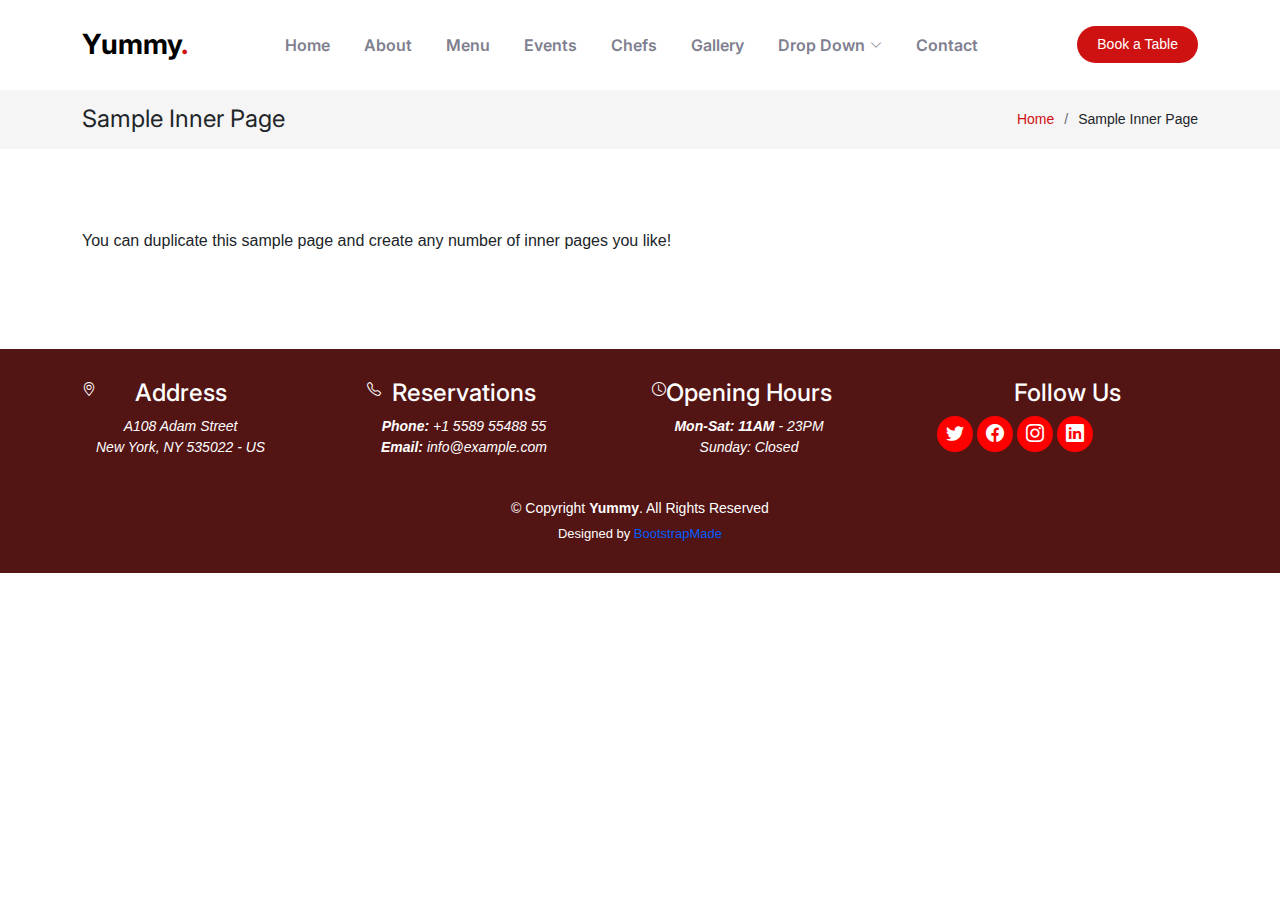
<file: sample-inner-page.html>
<!DOCTYPE html>
<html lang="en">

<head>
  <meta charset="utf-8">
  <meta content="width=device-width, initial-scale=1.0" name="viewport">

  <title>[Template] Sample Inner Page</title>
  <meta content="" name="description">
  <meta content="" name="keywords">

  <!-- Favicons -->
  <link href="assets/img/favicon.png" rel="icon">
  <link href="assets/img/apple-touch-icon.png" rel="apple-touch-icon">

  <!-- Google Fonts -->
  <link rel="preconnect" href="https://fonts.googleapis.com">
  <link rel="preconnect" href="https://fonts.gstatic.com" crossorigin>
  <link href="https://fonts.googleapis.com/css2?family=Open+Sans:ital,wght@0,300;0,400;0,500;0,600;0,700;1,300;1,400;1,600;1,700&family=Amatic+SC:ital,wght@0,300;0,400;0,500;0,600;0,700;1,300;1,400;1,500;1,600;1,700&family=Inter:ital,wght@0,300;0,400;0,500;0,600;0,700;1,300;1,400;1,500;1,600;1,700&display=swap" rel="stylesheet">

  <!-- Vendor CSS Files -->
  <link href="assets/vendor/bootstrap/css/bootstrap.min.css" rel="stylesheet">
  <link href="assets/vendor/bootstrap-icons/bootstrap-icons.css" rel="stylesheet">
  <link href="assets/vendor/aos/aos.css" rel="stylesheet">
  <link href="assets/vendor/glightbox/css/glightbox.min.css" rel="stylesheet">
  <link href="assets/vendor/swiper/swiper-bundle.min.css" rel="stylesheet">

  <!-- Template Main CSS File -->
  <link href="assets/css/main.css" rel="stylesheet">

  <!-- =======================================================
  * Template Name: Yummy
  * Template URL: https://bootstrapmade.com/yummy-bootstrap-restaurant-website-template/
  * Updated: Mar 17 2024 with Bootstrap v5.3.3
  * Author: BootstrapMade.com
  * License: https://bootstrapmade.com/license/
  ======================================================== -->
</head>

<body>

  <!-- ======= Header ======= -->
  <header id="header" class="header fixed-top d-flex align-items-center">
    <div class="container d-flex align-items-center justify-content-between">

      <a href="index.html" class="logo d-flex align-items-center me-auto me-lg-0">
        <!-- Uncomment the line below if you also wish to use an image logo -->
        <!-- <img src="assets/img/logo.png" alt=""> -->
        <h1>Yummy<span>.</span></h1>
      </a>

      <nav id="navbar" class="navbar">
        <ul>
          <li><a href="#hero">Home</a></li>
          <li><a href="#about">About</a></li>
          <li><a href="#menu">Menu</a></li>
          <li><a href="#events">Events</a></li>
          <li><a href="#chefs">Chefs</a></li>
          <li><a href="#gallery">Gallery</a></li>
          <li class="dropdown"><a href="#"><span>Drop Down</span> <i class="bi bi-chevron-down dropdown-indicator"></i></a>
            <ul>
              <li><a href="#">Drop Down 1</a></li>
              <li class="dropdown"><a href="#"><span>Deep Drop Down</span> <i class="bi bi-chevron-down dropdown-indicator"></i></a>
                <ul>
                  <li><a href="#">Deep Drop Down 1</a></li>
                  <li><a href="#">Deep Drop Down 2</a></li>
                  <li><a href="#">Deep Drop Down 3</a></li>
                  <li><a href="#">Deep Drop Down 4</a></li>
                  <li><a href="#">Deep Drop Down 5</a></li>
                </ul>
              </li>
              <li><a href="#">Drop Down 2</a></li>
              <li><a href="#">Drop Down 3</a></li>
              <li><a href="#">Drop Down 4</a></li>
            </ul>
          </li>
          <li><a href="#contact">Contact</a></li>
        </ul>
      </nav><!-- .navbar -->

      <a class="btn-book-a-table" href="#book-a-table">Book a Table</a>
      <i class="mobile-nav-toggle mobile-nav-show bi bi-list"></i>
      <i class="mobile-nav-toggle mobile-nav-hide d-none bi bi-x"></i>

    </div>
  </header><!-- End Header -->

  <main id="main">

    <!-- ======= Breadcrumbs ======= -->
    <div class="breadcrumbs">
      <div class="container">

        <div class="d-flex justify-content-between align-items-center">
          <h2>Sample Inner Page</h2>
          <ol>
            <li><a href="index.html">Home</a></li>
            <li>Sample Inner Page</li>
          </ol>
        </div>

      </div>
    </div><!-- End Breadcrumbs -->

    <section class="sample-page">
      <div class="container" data-aos="fade-up">

        <p>
          You can duplicate this sample page and create any number of inner pages you like!
        </p>

      </div>
    </section>

  </main><!-- End #main -->

  <!-- ======= Footer ======= -->
  <footer id="footer" class="footer">

    <div class="container">
      <div class="row gy-3">
        <div class="col-lg-3 col-md-6 d-flex">
          <i class="bi bi-geo-alt icon"></i>
          <div>
            <h4>Address</h4>
            <p>
              A108 Adam Street <br>
              New York, NY 535022 - US<br>
            </p>
          </div>

        </div>

        <div class="col-lg-3 col-md-6 footer-links d-flex">
          <i class="bi bi-telephone icon"></i>
          <div>
            <h4>Reservations</h4>
            <p>
              <strong>Phone:</strong> +1 5589 55488 55<br>
              <strong>Email:</strong> info@example.com<br>
            </p>
          </div>
        </div>

        <div class="col-lg-3 col-md-6 footer-links d-flex">
          <i class="bi bi-clock icon"></i>
          <div>
            <h4>Opening Hours</h4>
            <p>
              <strong>Mon-Sat: 11AM</strong> - 23PM<br>
              Sunday: Closed
            </p>
          </div>
        </div>

        <div class="col-lg-3 col-md-6 footer-links">
          <h4>Follow Us</h4>
          <div class="social-links d-flex">
            <a href="#" class="twitter"><i class="bi bi-twitter"></i></a>
            <a href="#" class="facebook"><i class="bi bi-facebook"></i></a>
            <a href="#" class="instagram"><i class="bi bi-instagram"></i></a>
            <a href="#" class="linkedin"><i class="bi bi-linkedin"></i></a>
          </div>
        </div>

      </div>
    </div>

    <div class="container">
      <div class="copyright">
        &copy; Copyright <strong><span>Yummy</span></strong>. All Rights Reserved
      </div>
      <div class="credits">
        <!-- All the links in the footer should remain intact. -->
        <!-- You can delete the links only if you purchased the pro version. -->
        <!-- Licensing information: https://bootstrapmade.com/license/ -->
        <!-- Purchase the pro version with working PHP/AJAX contact form: https://bootstrapmade.com/yummy-bootstrap-restaurant-website-template/ -->
        Designed by <a href="https://bootstrapmade.com/">BootstrapMade</a>
      </div>
    </div>

  </footer><!-- End Footer -->
  <!-- End Footer -->

  <a href="#" class="scroll-top d-flex align-items-center justify-content-center"><i class="bi bi-arrow-up-short"></i></a>

  <div id="preloader"></div>

  <!-- Vendor JS Files -->
  <script src="assets/vendor/bootstrap/js/bootstrap.bundle.min.js"></script>
  <script src="assets/vendor/aos/aos.js"></script>
  <script src="assets/vendor/glightbox/js/glightbox.min.js"></script>
  <script src="assets/vendor/purecounter/purecounter_vanilla.js"></script>
  <script src="assets/vendor/swiper/swiper-bundle.min.js"></script>
  <script src="assets/vendor/php-email-form/validate.js"></script>

  <!-- Template Main JS File -->
  <script src="assets/js/main.js"></script>

</body>

</html>
</file>
<file: assets/css/main.css>
/**

/* Fonts */
:root {
  --font-default: "helvetica", system-ui, -apple-system, "Segoe UI", Roboto, "Helvetica Neue", Arial, "Noto Sans", "Liberation Sans", sans-serif, "Apple Color Emoji", "Segoe UI Emoji", "Segoe UI Symbol", "Noto Color Emoji";
  --font-primary: "Copperplate", fantasy;
  --font-secondary: "Inter", sans-serif;
  --font-tertiary: "Courier", font-family;
}





/* Colors */
:root {
  --color-default: #212529;
  --color-primary: #ce1212;
  --color-secondary: #F6A108;
  --color-tertiary: #ffffff;
  --color-quaternary: #37373f;
  --color-quinary: #888888;
}





/* Smooth scroll behavior */
:root {
  scroll-behavior: smooth;
}





/*--------------------------------------------------------------
# General
--------------------------------------------------------------*/
body {
  font-family: var(--font-default);
  color: var(--color-default);
}

a {
  color: var(--color-primary);
  text-decoration: none;
}

a:hover {
  color: #ec2727;
  text-decoration: none;
}

h1,
h2,
h3,
h4,
h5,
h6 {
  font-family: var(--font-secondary);
}





/*--------------------------------------------------------------
# Sections & Section Header
--------------------------------------------------------------*/
section {
  overflow: hidden;
  padding: 80px 0;
  scroll-margin-top: 90px;
  overflow: clip;
}


.section-bg {
  background-color: #E23D28;
}



.section-header {
  text-align: center;
  padding-bottom: 30px;
}

.section-header h2 {
  font-size: 13px;
  letter-spacing: 1px;
  font-weight: 400;
  margin: 0;
  padding: 0;
  color: #000000;
  text-transform: uppercase;
  font-family: var(--font-default);
}

.section-header p {
  margin: 0;
  font-size: 48px;
  font-weight: 400;
  font-family: var(--font-primary);
}

.section-header p span {
  color: var(--color-primary);
}






/*--------------------------------------------------------------
# Breadcrumbs
--------------------------------------------------------------*/
.breadcrumbs {
  padding: 15px 0;
  background: rgba(55, 55, 63, 0.05);
  margin-top: 90px;
}

@media (max-width: 575px) {
  .breadcrumbs {
    margin-top: 70px;
  }
}

.breadcrumbs h2 {
  font-size: 24px;
  font-weight: 400;
  margin: 0;
}

.breadcrumbs ol {
  display: flex;
  flex-wrap: wrap;
  list-style: none;
  padding: 0;
  margin: 0;
  font-size: 14px;
}

.breadcrumbs ol li+li {
  padding-left: 10px;
}

.breadcrumbs ol li+li::before {
  display: inline-block;
  padding-right: 10px;
  color: #676775;
  content: "/";
}

@media (max-width: 992px) {
  .breadcrumbs .d-flex {
    display: block !important;
  }

  .breadcrumbs h2 {
    margin-bottom: 10px;
  }

  .breadcrumbs ol {
    display: block;
  }

  .breadcrumbs ol li {
    display: inline-block;
  }
}





/*--------------------------------------------------------------
# Scroll top button
--------------------------------------------------------------*/
.scroll-top {
  position: fixed;
  visibility: hidden;
  opacity: 0;
  right: 15px;
  bottom: 15px;
  z-index: 99999;
  background: var(--color-secondary);
  width: 44px;
  height: 44px;
  border-radius: 50px;
  transition: all 0.4s;
}

.scroll-top i {
  font-size: 24px;
  color: #000000;
  line-height: 0;
}

.scroll-top:hover {
  background: #ec2727;
  color: #ffffff;
}

.scroll-top.active {
  visibility: visible;
  opacity: 1;
}





/*--------------------------------------------------------------
# Preloader
--------------------------------------------------------------*/
#preloader {
  position: fixed;
  inset: 0;
  z-index: 9999;
  overflow: hidden;
  background: #fff;
  transition: all 0.6s ease-out;
  width: 100%;
  height: 100vh;
}

#preloader:before,
#preloader:after {
  content: "";
  position: absolute;
  border: 4px solid var(--color-primary);
  border-radius: 50%;
  animation: animate-preloader 2s cubic-bezier(0, 0.2, 0.8, 1) infinite;
}

#preloader:after {
  animation-delay: -0.5s;
}

@keyframes animate-preloader {
  0% {
    width: 10px;
    height: 10px;
    top: calc(50% - 5px);
    left: calc(50% - 5px);
    opacity: 1;
  }

  100% {
    width: 72px;
    height: 72px;
    top: calc(50% - 36px);
    left: calc(50% - 36px);
    opacity: 0;
  }
}





/*--------------------------------------------------------------
# Disable aos animation delay on mobile devices
--------------------------------------------------------------*/
@media screen and (max-width: 768px) {
  [data-aos-delay] {
    transition-delay: 0 !important;
  }
}





/*--------------------------------------------------------------
# Header
--------------------------------------------------------------*/
.header {
  background: #fff;
  transition: all 0.5s;
  z-index: 997;
  height: 90px;
  border-bottom: 1px solid #fff;
}

@media (max-width: 575px) {
  .header {
    height: 70px;
  }
}

.header.sticked {
  border-color: #fff;
  border-color: #eee;
}

.header .logo img {
  max-height: 40px;
  margin-right: 6px;
}

.header .logo h1 {
  font-size: 28px;
  font-weight: 700;
  color: #000;
  margin: 0;
  font-family: var(--font-secondary);
}

.header .logo h1 span {
  color: var(--color-primary);
}

.header .btn-book-a-table,
.header .btn-book-a-table:focus {
  font-size: 14px;
  color: #fff;
  background: var(--color-primary);
  padding: 8px 20px;
  margin-left: 30px;
  border-radius: 50px;
  transition: 0.3s;
}

.header .btn-book-a-table:hover,
.header .btn-book-a-table:focus:hover {
  color: #fff;
  background: rgba(206, 18, 18, 0.8);
}




/*--------------------------------------------------------------
# Desktop Navigation
--------------------------------------------------------------*/
@media (min-width: 1280px) {
  .navbar {
    padding: 0;
  }

  .navbar ul {
    margin: 0;
    padding: 0;
    display: flex;
    list-style: none;
    align-items: center;
  }

  .navbar li {
    position: relative;
  }

  .navbar>ul>li {
    white-space: nowrap;
    padding: 10px 0 10px 28px;
  }

  .navbar a,
  .navbar a:focus {
    display: flex;
    align-items: center;
    justify-content: space-between;
    padding: 0 3px;
    font-family: var(--font-secondary);
    font-size: 16px;
    font-weight: 600;
    color: #7f7f90;
    white-space: nowrap;
    transition: 0.3s;
    position: relative;
  }

  .navbar a i,
  .navbar a:focus i {
    font-size: 12px;
    line-height: 0;
    margin-left: 5px;
  }

  .navbar>ul>li>a:before {
    content: "";
    position: absolute;
    width: 100%;
    height: 2px;
    bottom: -6px;
    left: 0;
    background-color: var(--color-primary);
    visibility: hidden;
    width: 0px;
    transition: all 0.3s ease-in-out 0s;
  }

  .navbar a:hover:before,
  .navbar li:hover>a:before,
  .navbar .active:before {
    visibility: visible;
    width: 100%;
  }

  .navbar a:hover,
  .navbar .active,
  .navbar .active:focus,
  .navbar li:hover>a {
    color: #000;
  }

  .navbar .dropdown ul {
    display: block;
    position: absolute;
    left: 28px;
    top: calc(100% + 30px);
    margin: 0;
    padding: 10px 0;
    z-index: 99;
    opacity: 0;
    visibility: hidden;
    background: #fff;
    box-shadow: 0px 0px 30px rgba(127, 137, 161, 0.25);
    transition: 0.3s;
    border-radius: 4px;
  }

  .navbar .dropdown ul li {
    min-width: 200px;
  }

  .navbar .dropdown ul a {
    padding: 10px 20px;
    font-size: 15px;
    text-transform: none;
    font-weight: 600;
  }

  .navbar .dropdown ul a i {
    font-size: 12px;
  }

  .navbar .dropdown ul a:hover,
  .navbar .dropdown ul .active:hover,
  .navbar .dropdown ul li:hover>a {
    color: var(--color-primary);
  }

  .navbar .dropdown:hover>ul {
    opacity: 1;
    top: 100%;
    visibility: visible;
  }

  .navbar .dropdown .dropdown ul {
    top: 0;
    left: calc(100% - 30px);
    visibility: hidden;
  }

  .navbar .dropdown .dropdown:hover>ul {
    opacity: 1;
    top: 0;
    left: 100%;
    visibility: visible;
  }
}

@media (min-width: 1280px) and (max-width: 1366px) {
  .navbar .dropdown .dropdown ul {
    left: -90%;
  }

  .navbar .dropdown .dropdown:hover>ul {
    left: -100%;
  }
}

@media (min-width: 1280px) {

  .mobile-nav-show,
  .mobile-nav-hide {
    display: none;
  }
}





/*--------------------------------------------------------------
# Mobile Navigation
--------------------------------------------------------------*/
@media (max-width: 1279px) {
  .navbar {
    position: fixed;
    top: 0;
    right: -100%;
    width: 100%;
    max-width: 400px;
    border-left: 1px solid #666;
    bottom: 0;
    transition: 0.3s;
    z-index: 9997;
  }

  .navbar ul {
    position: absolute;
    inset: 0;
    padding: 50px 0 10px 0;
    margin: 0;
    background: rgba(255, 255, 255, 0.9);
    overflow-y: auto;
    transition: 0.3s;
    z-index: 9998;
  }

  .navbar a,
  .navbar a:focus {
    display: flex;
    align-items: center;
    justify-content: space-between;
    padding: 10px 20px;
    font-family: var(--font-secondary);
    border-bottom: 2px solid rgba(255, 255, 255, 0.8);
    font-size: 16px;
    font-weight: 600;
    color: #7f7f90;
    white-space: nowrap;
    transition: 0.3s;
  }

  .navbar a i,
  .navbar a:focus i {
    font-size: 12px;
    line-height: 0;
    margin-left: 5px;
  }

  .navbar a:hover,
  .navbar li:hover>a {
    color: #000;
  }

  .navbar .active,
  .navbar .active:focus {
    color: #000;
    border-color: var(--color-primary);
  }

  .navbar .dropdown ul,
  .navbar .dropdown .dropdown ul {
    position: static;
    display: none;
    padding: 10px 0;
    margin: 10px 20px;
    transition: all 0.5s ease-in-out;
    border: 1px solid #eee;
  }

  .navbar .dropdown>.dropdown-active,
  .navbar .dropdown .dropdown>.dropdown-active {
    display: block;
  }

  .mobile-nav-show {
    color: var(--color-default);
    font-size: 28px;
    cursor: pointer;
    line-height: 0;
    transition: 0.5s;
    z-index: 9999;
    margin: 0 10px 0 20px;
  }

  .mobile-nav-hide {
    color: var(--color-default);
    font-size: 32px;
    cursor: pointer;
    line-height: 0;
    transition: 0.5s;
    position: fixed;
    right: 20px;
    top: 20px;
    z-index: 9999;
  }

  .mobile-nav-active {
    overflow: hidden;
  }

  .mobile-nav-active .navbar {
    right: 0;
  }

  .mobile-nav-active .navbar:before {
    content: "";
    position: fixed;
    inset: 0;
    background: rgba(255, 255, 255, 0.8);
    z-index: 9996;
  }
}



/*--------------------------------------------------------------
# About Section
--------------------------------------------------------------*/
.about ul {
  list-style: none;
  padding: 0;
}

.about ul li {
  padding-bottom: 5px;
  display: flex;
  align-items: center;
}

.about ul i {
  font-size: 20px;
  padding-right: 4px;
  color: var(--color-primary);
}





/*--------------------------------------------------------------
# Services Section
--------------------------------------------------------------*/
.services {
  --background-color: color-mix(in srgb, var(--color-primary)transparent 60%);
}

.services .service-item {
  box-shadow: 0px 5px 90px 0px color-mix(in srgb, var(--color-primary), transparent 60%);
  padding: 50px 30px;
  transition: all ease-in-out 0.4s;
  background-color: var(--color-tertiary);
  height: 100%;
}

.services .service-item .icon {
  margin-bottom: 10px;
}

.services .service-item .icon i {
  color: var(--color-primary);
  font-size: 36px;
  transition: 0.3s;
}

.services .service-item h4 {
  font-weight: 700;
  margin-bottom: 15px;
  font-size: 20px;
}

.services .service-item h4 a {
  color: var(--color-primary);
  transition: ease-in-out 0.3s;
}

.services .service-item p {
  line-height: 24px;
  font-size: 14px;
  margin-bottom: 0;
}

.services .service-item:hover {
  transform: translateY(-10px);
}

.services .service-item:hover h4 a {
  color: var(--color-primary);
}

/*--------------------------------------------------------------
# Stats Counter Section
--------------------------------------------------------------*/
.stats-counter {
  background: linear-gradient(rgba(0, 0, 0, 0.5), rgba(0, 0, 0, 0.5)), url("../img/bgbaner.jpeg") center center;
  background-size: cover;
  padding: 100px 0;
}

@media (min-width: 1365px) {
  .stats-counter {
    background-attachment: fixed;
  }
}

.stats-counter .stats-item {
  padding: 30px;
  width: 100%;
}

.stats-counter .stats-item span {
  font-size: 48px;
  display: block;
  color: #fff;
  font-weight: 700;
}

.stats-counter .stats-item p {
  padding: 0;
  margin: 0;
  font-family: var(--font-secondary);
  font-size: 16px;
  font-weight: 700;
  color: rgba(255, 255, 255, 0.6);
}





/*--------------------------------------------------------------
# Menu Section
--------------------------------------------------------------*/
.menu .nav-tabs {
  border: 0;
}

.menu .nav-link {
  margin: 0 10px;
  padding: 10px 5px;
  transition: 0.3s;
  color: var(--color-secondary);
  border-radius: 0;
  cursor: pointer;
  height: 100%;
  border: 0;
  border-bottom: 2px solid #b6b6bf;
}

@media (max-width: 575px) {
  .menu .nav-link {
    margin: 0 10px;
    padding: 10px 0;
  }
}

.menu .nav-link i {
  padding-right: 15px;
  font-size: 48px;
}

.menu .nav-link h4 {
  font-size: 18px;
  font-weight: 400;
  margin: 0;
  font-family: var(--font-secondary);
}

@media (max-width: 575px) {
  .menu .nav-link h4 {
    font-size: 16px;
  }
}

.menu .nav-link:hover {
  color: var(--color-primary);
}

.menu .nav-link.active {
  color: var(--color-primary);
  border-color: var(--color-primary);
}

.menu .tab-content .tab-header {
  padding: 30px 0;
}

.menu .tab-content .tab-header p {
  font-size: 14px;
  text-transform: uppercase;
  color: #676775;
  margin-bottom: 0;
}

.menu .tab-content .tab-header h3 {
  font-size: 36px;
  font-weight: 600;
  color: var(--color-primary);
}

.menu .tab-content .menu-item {
  border-style:dotted;
  border-width: 3px;
  border-radius: 25px;
  border-color: red;
  position:relative;
  background-color: #f1f0fe;
  text-align: center;
  -webkit-border-radius: 25px;
  -moz-border-radius: 25px;
  -ms-border-radius: 25px;
  -o-border-radius: 25px;
  padding: 50px 30px;
  transition: all ease-in-out 0.4s;
  height: 100%;
 
  }

.menu .tab-content .menu-item .menu-img {
  padding: 0 60px;
  margin-bottom: 15px;
}

.menu .tab-content .menu-item h4 {
  font-size: 22px;
  font-weight: 500;
  color: var(--color-secondary);
  font-family: var(--font-secondary);
  font-weight: 30px;
  margin-bottom: 5px;
}

.menu .tab-content .menu-item .ingredients {
  font-family: var(--font-secondary);
  color: #8d8d9b;
  margin-bottom: 5px;
}

.menu .tab-content .menu-item .price {
  font-size: 24px;
  font-weight: 700;
  color: var(--color-primary);
}


/*--------------------------------------------------------------
# Testimonials Section
--------------------------------------------------------------*/
.testimonials .section-header {
  margin-bottom: 40px;
}

.testimonials .testimonials-carousel,
.testimonials .testimonials-slider {
  overflow: hidden;
}

.testimonials .testimonial-item .testimonial-content {
  border-left: 3px solid var(--color-tertiary);
  padding-left: 30px;
}


.testimonials .testimonial-item .testimonial-img {
  border-radius: 50%;
  border: 4px solid #fff;
  margin: 0 auto;
}

.testimonials .testimonial-item h3 {
  font-size: 20px;
  font-weight: bold;
  margin: 10px 0 5px 0;
  color: var(--color-tertiary);
  font-family: var(--font-secondary);
}

.testimonials .testimonial-item h4 {
  font-size: 14px;
  color: #ffffff;
  margin: 0 0 10px 0;
  font-family: var(--font-tertiary);
}

.testimonials .testimonial-item .stars i {
  color: #ffc107;
  margin: 0 1px;
}

.testimonials .testimonial-item .quote-icon-left,
.testimonials .testimonial-item .quote-icon-right {
  color: #ffffff;
  font-size: 26px;
  line-height: 0;
}

.testimonials .testimonial-item .quote-icon-left {
  display: inline-block;
  left: -5px;
  position: relative;
}

.testimonials .testimonial-item .quote-icon-right {
  display: inline-block;
  right: -5px;
  position: relative;
  top: 10px;
  transform: scale(-1, -1);
}

.testimonials .testimonial-item p {
  font-style: italic;
  color: #ffffff;
}

.testimonials .swiper-pagination {
  margin-top: 40px;
  position: relative;
}

.testimonials .swiper-pagination .swiper-pagination-bullet {
  width: 12px;
  height: 12px;
  background-color: #ffffff;
  opacity: 1;
}

.testimonials .swiper-pagination .swiper-pagination-bullet-active {
  background-color: var(--color-primary);
}





/*--------------------------------------------------------------
# Events Section
--------------------------------------------------------------*/
.events .container-fluid {
  padding: 0;
}

.events .event-item {
  background-size: cover;
  background-position: cente;
  min-height: 600px;
  padding: 30px;
}

@media (max-width: 575px) {
  .events .event-item {
    min-height: 500px;
  }
}

.events .event-item:before {
  content: "";
  background: rgba(0, 0, 0, 0.6);
  position: absolute;
  inset: 0;
}

.events .event-item h3 {
  font-size: 24px;
  font-weight: 700;
  margin-bottom: 5px;
  color: #fff;
  position: relative;
}

.events .event-item .price {
  color: #fff;
  border-bottom: 2px solid var(--color-primary);
  font-size: 32px;
  font-weight: 700;
  margin-bottom: 15px;
  position: relative;
}

.events .event-item .description {
  margin-bottom: 0;
  color: rgba(255, 255, 255, 0.9);
  position: relative;
}

@media (min-width: 1200px) {
  .events .swiper-slide-active+.swiper-slide {
    border-left: 1px solid rgba(255, 255, 255, 0.5);
    border-right: 1px solid rgba(255, 255, 255, 0.5);
    z-index: 1;
  }
}

.events .swiper-pagination {
  margin-top: 20px;
  position: relative;
}

.events .swiper-pagination .swiper-pagination-bullet {
  width: 10px;
  height: 10px;
  background-color: #d1d1d7;
  opacity: 1;
}

.events .swiper-pagination .swiper-pagination-bullet-active {
  background-color: var(--color-primary);
}




/*--------------------------------------------------------------
# Book A Table Section
--------------------------------------------------------------*/
.book-a-table .reservation-img {
  min-height: 500px;
  background-size: cover;
  background-position: center;
}

.book-a-table .reservation-form-bg {
  background: rgba(55, 55, 63, 0.04);
}

.book-a-table .php-email-form {
  padding: 40px;
}

@media (max-width: 575px) {
  .book-a-table .php-email-form {
    padding: 20px;
  }
}

.book-a-table .php-email-form h3 {
  font-size: 14px;
  font-weight: 700;
  text-transform: uppercase;
  letter-spacing: 1px;
}

.book-a-table .php-email-form h4 {
  font-size: 14px;
  font-weight: 700;
  text-transform: uppercase;
  letter-spacing: 1px;
  margin: 20px 0 0 0;
}

.book-a-table .php-email-form p {
  font-size: 14px;
  margin-bottom: 20px;
}

.book-a-table .php-email-form .error-message {
  display: none;
  color: #fff;
  background: #df1529;
  text-align: left;
  padding: 15px;
  margin-bottom: 24px;
  font-weight: 600;
}

.book-a-table .php-email-form .sent-message {
  display: none;
  color: #fff;
  background: #059652;
  text-align: center;
  padding: 15px;
  margin-bottom: 24px;
  font-weight: 600;
}

.book-a-table .php-email-form .loading {
  display: none;
  background: #fff;
  text-align: center;
  padding: 15px;
  margin-bottom: 24px;
}

.book-a-table .php-email-form .loading:before {
  content: "";
  display: inline-block;
  border-radius: 50%;
  width: 24px;
  height: 24px;
  margin: 0 10px -6px 0;
  border: 3px solid #059652;
  border-top-color: #fff;
  animation: animate-loading 1s linear infinite;
}

.book-a-table .php-email-form input,
.book-a-table .php-email-form textarea {
  border-radius: 0;
  box-shadow: none;
  font-size: 14px;
  border-radius: 0;
}

.book-a-table .php-email-form input:focus,
.book-a-table .php-email-form textarea:focus {
  border-color: var(--color-primary);
}

.book-a-table .php-email-form input {
  padding: 12px 15px;
}

.book-a-table .php-email-form textarea {
  padding: 12px 15px;
}

.book-a-table .php-email-form button[type=submit] {
  background: var(--color-secondary);
  border: 0;
  padding: 14px 60px;
  color: #000000;
  transition: 0.4s;
  border-radius: 50px;
}

.book-a-table .php-email-form button[type=submit]:hover {
  background: var(--color-primary);
  color: #ffffff;
}

@keyframes animate-loading {
  0% {
    transform: rotate(0deg);
  }

  100% {
    transform: rotate(360deg);
  }
}




/*--------------------------------------------------------------
# Contact Section
--------------------------------------------------------------*/
.contact .info-item {
  background: #f4f4f4;
  padding: 30px;
  height: 100%;
}

.contact .info-item .icon {
  display: flex;
  align-items: center;
  justify-content: center;
  width: 56px;
  height: 56px;
  font-size: 24px;
  line-height: 0;
  color: #fff;
  background: var(--color-primary);
  border-radius: 50%;
  margin-right: 15px;
}

.contact .info-item h3 {
  font-size: 20px;
  color: #6c757d;
  font-weight: 700;
  margin: 0 0 5px 0;
}

.contact .info-item p {
  padding: 0;
  margin: 0;
  line-height: 24px;
  font-size: 14px;
}

.contact .info-item .social-links a {
  font-size: 24px;
  display: inline-block;
  color: rgba(55, 55, 63, 0.7);
  line-height: 1;
  margin: 4px 6px 0 0;
  transition: 0.3s;
}

.contact .info-item .social-links a:hover {
  color: var(--color-primary);
}

.contact .php-email-form {
  width: 100%;
  margin-top: 30px;
  background: #fff;
  box-shadow: 0 0 30px rgba(0, 0, 0, 0.08);
}

.contact .php-email-form .form-group {
  padding-bottom: 20px;
}

.contact .php-email-form .error-message {
  display: none;
  color: #fff;
  background: #df1529;
  text-align: left;
  padding: 15px;
  font-weight: 600;
}

.contact .php-email-form .error-message br+br {
  margin-top: 25px;
}

.contact .php-email-form .sent-message {
  display: none;
  color: #fff;
  background: #059652;
  text-align: center;
  padding: 15px;
  font-weight: 600;
}

.contact .php-email-form .loading {
  display: none;
  background: #fff;
  text-align: center;
  padding: 15px;
}

.contact .php-email-form .loading:before {
  content: "";
  display: inline-block;
  border-radius: 50%;
  width: 24px;
  height: 24px;
  margin: 0 10px -6px 0;
  border: 3px solid #059652;
  border-top-color: #fff;
  animation: animate-loading 1s linear infinite;
}

.contact .php-email-form input,
.contact .php-email-form textarea {
  border-radius: 0;
  box-shadow: none;
  font-size: 14px;
}

.contact .php-email-form input:focus,
.contact .php-email-form textarea:focus {
  border-color: var(--color-primary);
}

.contact .php-email-form input {
  height: 48px;
}

.contact .php-email-form textarea {
  padding: 10px 12px;
}

.contact .php-email-form button[type=submit] {
  background: var(--color-primary);
  border: 0;
  padding: 12px 40px;
  color: #fff;
  transition: 0.4s;
  border-radius: 50px;
}

.contact .php-email-form button[type=submit]:hover {
  background: #ec2727;
}

@keyframes animate-loading {
  0% {
    transform: rotate(0deg);
  }

  100% {
    transform: rotate(360deg);
  }
}




/*--------------------------------------------------------------
# Hero Section
--------------------------------------------------------------*/
.hero {
  width: 100%;
  background-size: cover;
  position: relative;
  min-height: 60vh;
  padding: 160px 0 60px 0;
}

.hero h2 {
  font-size: 64px;
  font-weight: 700;
  margin-bottom: 20px;
  color: var(--color-secondary);
  font-family: var(--font-primary);
}

.hero h2 span {
  color: var(--color-primary);
}

.hero p {
  color: #ffffff;
  font-weight: 400;
  margin-bottom: 30px;
  font-family: Verdana, Geneva, Tahoma, sans-serif;
}

.hero .animated {
  animation: up-down 2s ease-in-out infinite alternate-reverse both;
}

@keyframes up-down {
  0% {
    transform: translateY(10px);
  }

  100% {
    transform: translateY(-10px);
  }
}




/*--------------------------------------------------------------
# Footer
--------------------------------------------------------------*/
#footer {
  background: #440000eb;
  color: #fff;
  font-size: 14px;
  text-align: center;
  padding: 30px 0;
}

#footer h3 {
  font-size: 36px;
  font-weight: 700;
  color: #fff;
  position: relative;
  font-family: "Poppins", sans-serif;
  padding: 0;
  margin: 0 0 15px 0;
}

#footer p {
  font-size: 15;
  font-style: italic;
  padding: 0;
  margin: 0 0 40px 0;
}

#footer .social-links {
  margin: 0 0 40px 0;
}

#footer .social-links a {
  font-size: 18px;
  display: inline-block;
  background: #ff0000;
  color: #fff;
  line-height: 1;
  padding: 8px 0;
  margin-right: 4px;
  border-radius: 50%;
  text-align: center;
  width: 36px;
  height: 36px;
  transition: 0.3s;
}

#footer .social-links a:hover {
  background: #ff0000;
  color: #fff;
  text-decoration: none;
}

#footer .copyright {
  margin: 0 0 5px 0;
}

#footer .credits {
  font-size: 13px;
}

#footer .credits a {
  color: #005eff;
  transition: 0.3s;
}

#footer .credits a:hover {
  color: #ff0000;
}




/* Add WA floating button CSS */
  .floating {
  position: fixed;
  width: 30px;
  height: 30px;
  bottom: 15px;
  right: 15px;
  background-color: #25d366;
  color: #fff;
  border-radius: 50px;
  text-align: center;
  font-size: 20px;
  box-shadow: 1px 1px 2px #000000a9;
  z-index: 100;
}
  

  .fab-icon {
  margin-top: 5px;
  }
</file>
